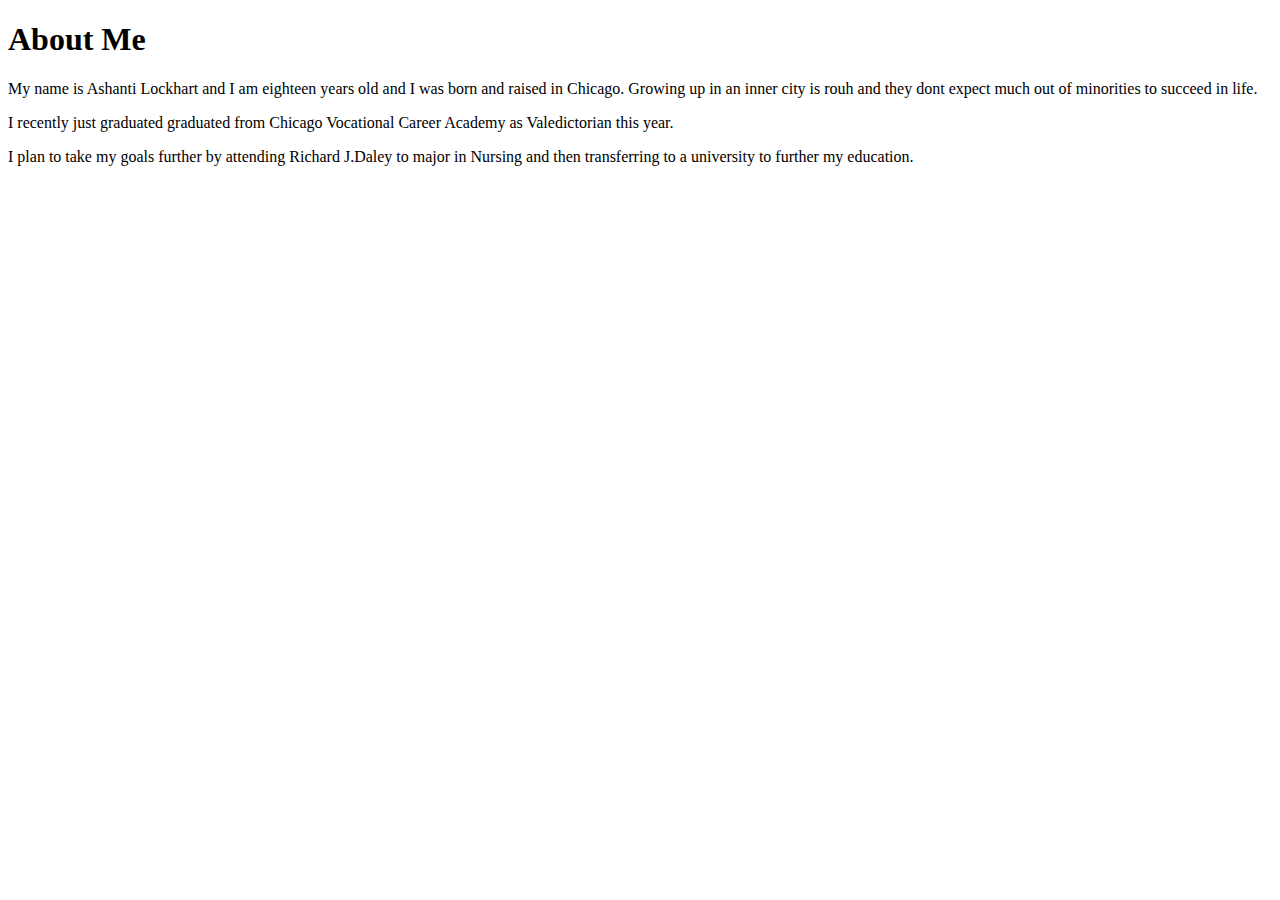
<file: bio.html>
<!DOCTYPE html>

<html>

<head>

    <title>Ashanti Lockhart</title>

</head>

<body>

<h1>About Me</h1>

<p>My name is Ashanti Lockhart and I am eighteen years old and I was born and raised in Chicago. Growing up in an inner city is rouh and they dont expect much out of minorities to succeed in life.</p>
<p>I recently just graduated graduated from Chicago Vocational Career Academy as Valedictorian this year.</p> 
<p>I plan to take my goals further by attending Richard J.Daley to major in Nursing and then transferring to a university to further my education.</p>

</body>

</html>
</file>
